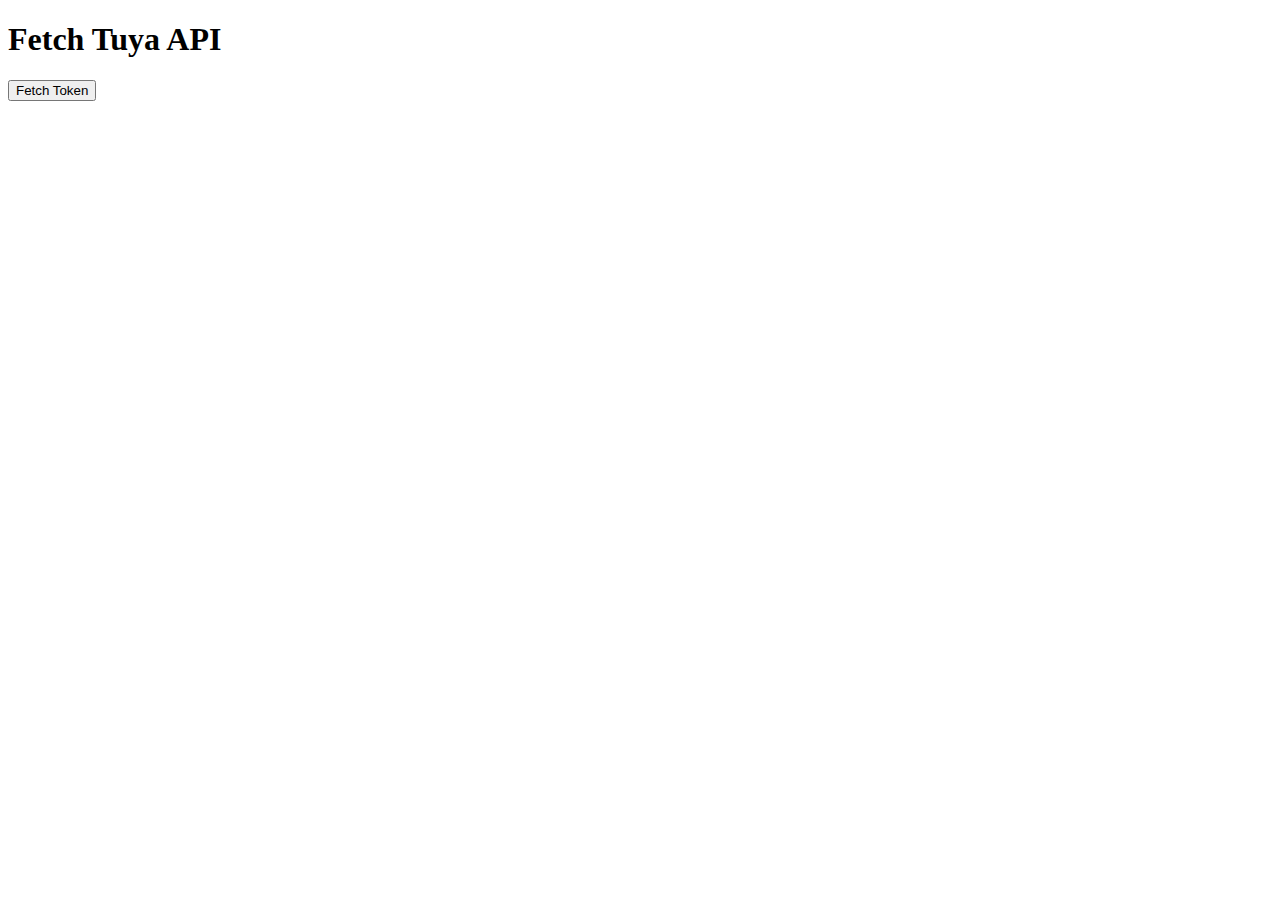
<file: Used_icons_instead_text/test.html>
<!DOCTYPE html>
<html lang="en">
<head>
    <meta charset="UTF-8">
    <meta name="viewport" content="width=device-width, initial-scale=1.0">
    <title>API Fetch Example</title>
</head>
<body>
    <h1>Fetch Tuya API</h1>
    <button id="fetchButton">Fetch Token</button>
    <pre id="result"></pre>

    <script>
        document.getElementById('fetchButton').addEventListener('click', fetchToken);

        function fetchToken() {
            const clientId = "your_client_id"; // replace with your actual client_id
            const easy_sign = "your_easy_sign"; // replace with your actual sign
            const t = Date.now();
            const signMethod = "HMAC-SHA256";
            const headers = {
                "client_id": clientId,
                "sign": easy_sign,
                "t": t,
                "sign_method": signMethod
            };

            // Use a different CORS proxy
            const proxyUrl = 'https://api.allorigins.win/get?url=';
            const targetUrl = encodeURIComponent("https://openapi.tuyaus.com/v1.0/token?grant_type=1");
            const url = proxyUrl + targetUrl;

            console.log(easy_sign);
            console.log(url)

            fetch(url, {
                method: "GET"
            })
            .then(response => {
                if (!response.ok) {
                    throw new Error('Network response was not ok ' + response.statusText);
                }
                return response.json();
            })
            .then(data => {
                console.log(data);
                const apiResponse = JSON.parse(data.contents);
                document.getElementById('result').textContent = JSON.stringify(apiResponse, null, 2);
            })
            .catch(error => {
                console.error('Error:', error);
                document.getElementById('result').textContent = 'Error: ' + error;
            });
        }
    </script>
</body>
</html>
</file>
